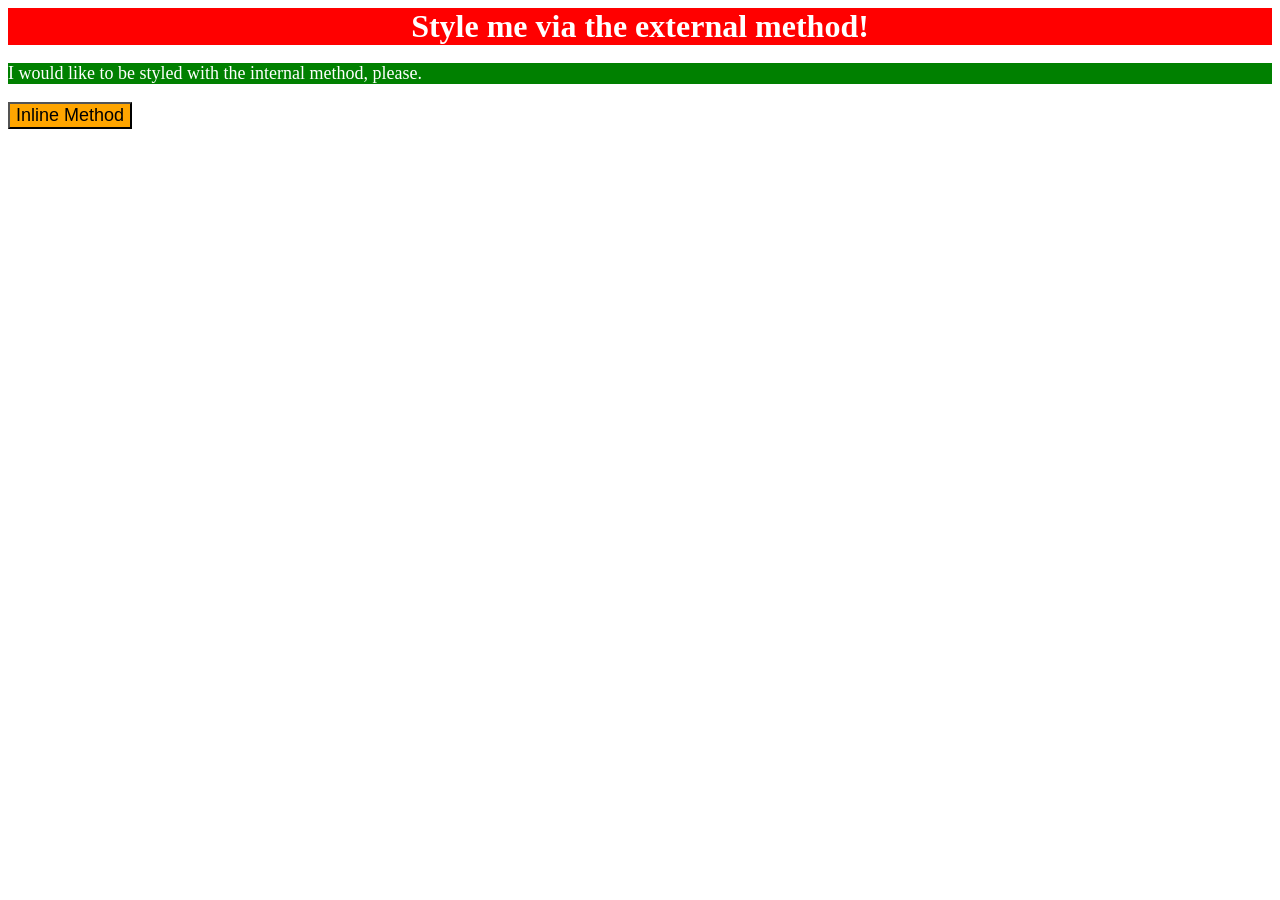
<file: foundations/intro-to-css/01-css-methods/index.html>
<!doctype html>
<html lang="en">
  <head>
    <meta charset="UTF-8" />
    <meta http-equiv="X-UA-Compatible" content="IE=edge" />
    <meta name="viewport" content="width=device-width, initial-scale=1.0" />
    <link rel="stylesheet" href="style.css" />
    <style>
      p {
        background-color: green;
        color: white;
        font-size: 18px;
      }
    </style>
    <title>Methods for Adding CSS</title>
  </head>
  <body>
    <div>Style me via the external method!</div>
    <p>I would like to be styled with the internal method, please.</p>
    <button style="background-color: orange; font-size: 18px">
      Inline Method
    </button>
  </body>
</html>
</file>
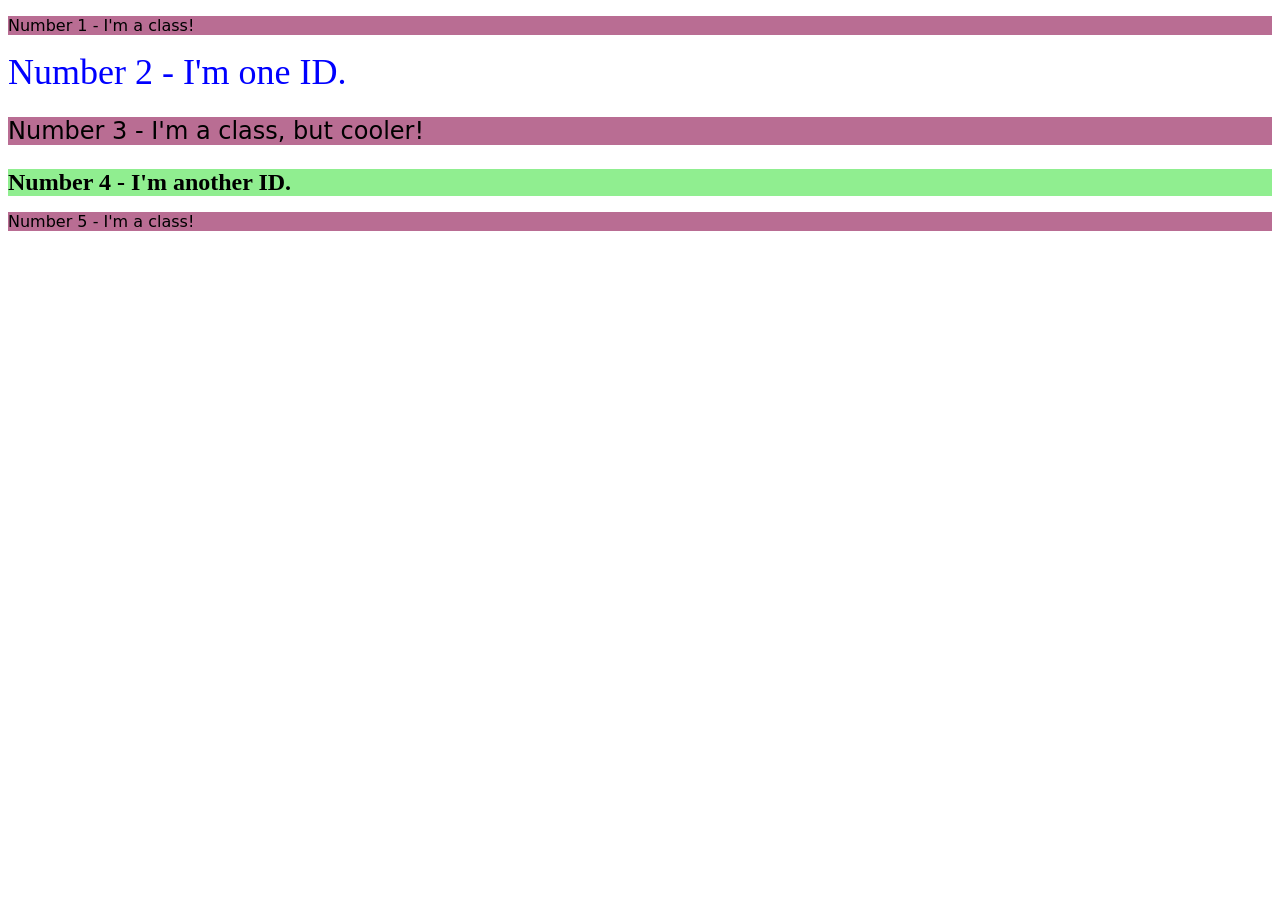
<file: foundations/intro-to-css/02-class-id-selectors/index.html>
<!doctype html>
<html lang="en">
  <head>
    <meta charset="UTF-8" />
    <meta http-equiv="X-UA-Compatible" content="IE=edge" />
    <meta name="viewport" content="width=device-width, initial-scale=1.0" />
    <title>Class and ID Selectors</title>
    <link rel="stylesheet" href="style.css" />
  </head>
  <body>
    <p class="odd">Number 1 - I'm a class!</p>
    <div class="second">Number 2 - I'm one ID.</div>
    <p class="odd third">Number 3 - I'm a class, but cooler!</p>
    <div class="fourth">Number 4 - I'm another ID.</div>
    <p class="odd">Number 5 - I'm a class!</p>
  </body>
</html>
</file>
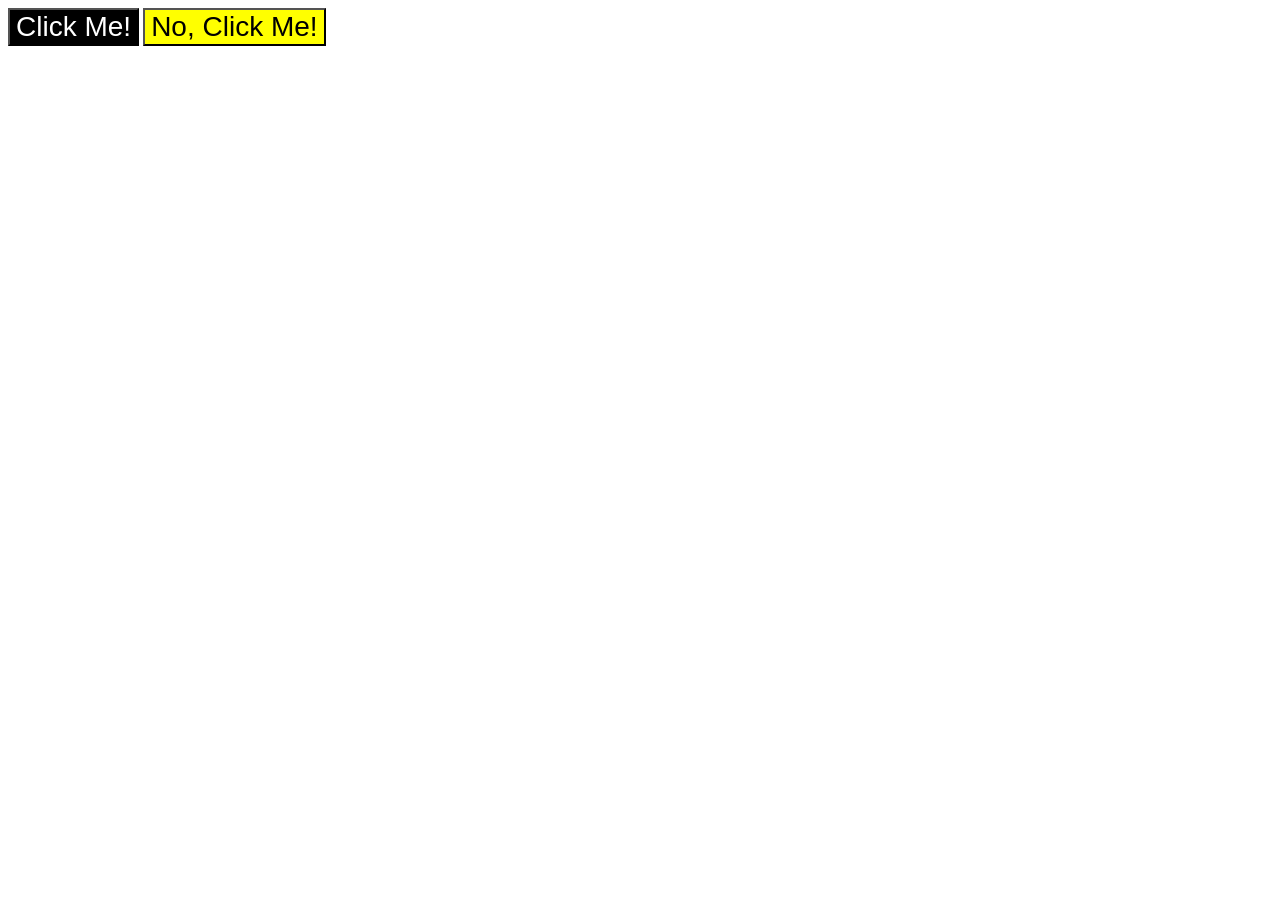
<file: foundations/intro-to-css/03-grouping-selectors/index.html>
<!doctype html>
<html lang="en">
  <head>
    <meta charset="UTF-8" />
    <meta http-equiv="X-UA-Compatible" content="IE=edge" />
    <meta name="viewport" content="width=device-width, initial-scale=1.0" />
    <title>Grouping Selectors</title>
    <link rel="stylesheet" href="style.css" />
  </head>
  <body>
    <button class="generic first">Click Me!</button>
    <button class="generic second">No, Click Me!</button>
  </body>
</html>
</file>
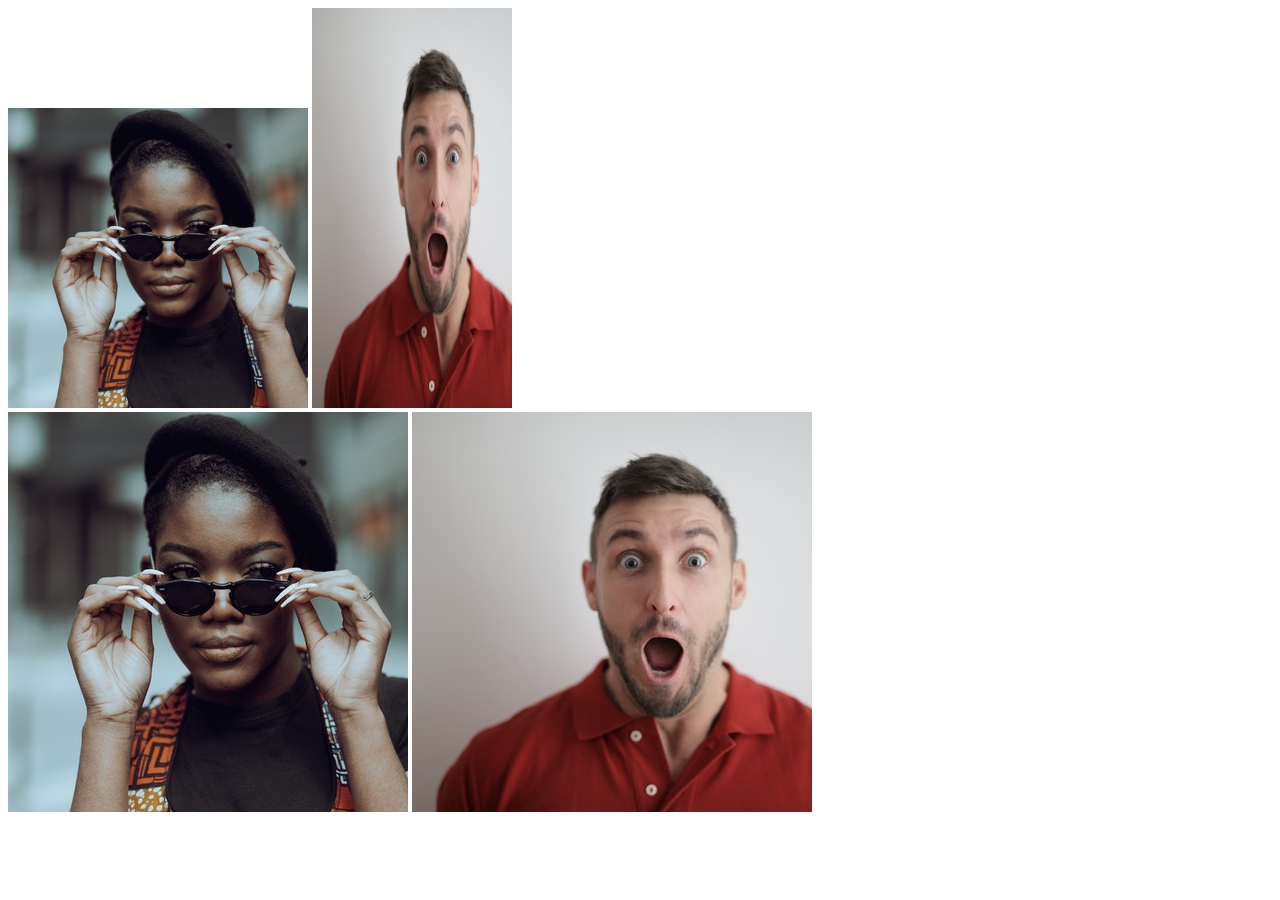
<file: foundations/intro-to-css/04-chaining-selectors/index.html>
<!doctype html>
<html lang="en">
  <head>
    <meta charset="UTF-8" />
    <meta http-equiv="X-UA-Compatible" content="IE=edge" />
    <meta name="viewport" content="width=device-width, initial-scale=1.0" />
    <title>Chaining Selectors</title>
    <link rel="stylesheet" href="style.css" />
  </head>
  <body>
    <!-- Use the classes BELOW this line -->
    <div>
      <img
        class="avatar proportioned"
        src="./images/woman-with-glasses.jpg"
        alt="Woman with glasses"
      />
      <img
        class="avatar distorted"
        src="./images/surprised-man.jpg"
        alt="Man with surprised expression"
      />
    </div>
    <!-- Use the classes ABOVE this line -->
    <div>
      <img
        class="original proportioned"
        src="./images/woman-with-glasses.jpg"
        alt="Woman with glasses"
      />
      <img
        class="original distorted"
        src="./images/surprised-man.jpg"
        alt="Man with surprised expression"
      />
    </div>
  </body>
</html>
</file>
<file: foundations/intro-to-css/01-css-methods/style.css>
div {
  background-color: red;
  color: white;
  font-size: 32px;
  text-align: center;
  font-weight: bold;
}
</file>
<file: foundations/intro-to-css/02-class-id-selectors/style.css>
.odd {
  background-color: #b96d93;
  font-family: Verdana, "Dejavu Sans", sans-serif;
}

.second {
  color: #0000ff;
  font-size: 36px;
}

.third {
  font-size: 24px;
}

.fourth {
  background-color: #90ee90;
  font-size: 24px;
  font-weight: 700;
}
</file>
<file: foundations/intro-to-css/03-grouping-selectors/style.css>
.generic {
  font-size: 28px;
  font-family: Helvetica, "Times New Roman", sans-serif;
}

.first {
  background-color: black;
  color: white;
}
.second {
  background-color: yellow;
}
</file>
<file: foundations/intro-to-css/04-chaining-selectors/style.css>
.avatar.proportioned {
  width: 300px;
  height: auto;
}
.avatar.distorted {
  width: 200px;
  height: 400px;
}
</file>
